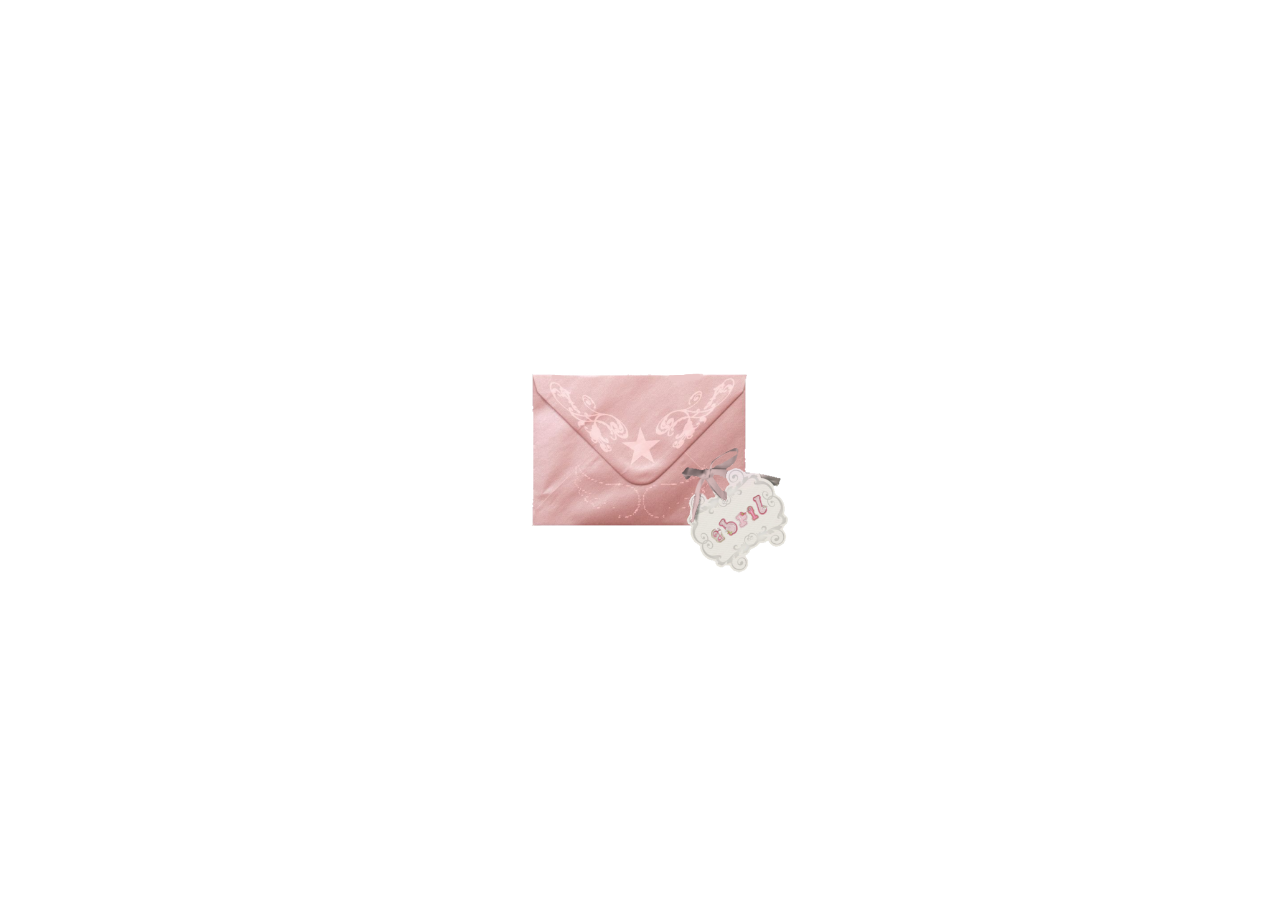
<file: index.html>
<!DOCTYPE html>
<html lang="es">
<head>
  <meta charset="UTF-8" />
  <meta name="viewport" content="width=device-width, initial-scale=1.0"/>
  <link rel="icon" type="image/png" href="etc/icon.png" />
  <title>.✦ ݁˖</title>
  <link rel="stylesheet" href="css/style.css" />
</head>
<body>

  <!-- SOBRE -->
  <div class="container">
    <div class="envelope" id="envelope" onclick="abrirSobre()">
      <img src="etc/sobre.png" alt="Sobre" class="envelope-img">
    </div>
  </div>

  <!-- SCRIPT -->
  <script src="js/sobre.js"></script>

  <!-- TRANSICIÓN --> 
  <div id="overlay-transicion"></div>
</body>
</html>
</file>
<file: css/style.css>
/* ============================================
   BASE
   ============================================ */
* {
  margin: 0;
  padding: 0;
  box-sizing: border-box;
}

body {
  min-height: 100vh;
  display: flex;
  align-items: center;
  justify-content: center;
  background: #ffffff;
  font-family: 'Segoe UI', sans-serif;
  overflow: hidden;
}


/* ============================================
   INDEX.HTML
   ============================================ */

/* SOBRE CUERPO */
.container {
  display: flex;
  flex-direction: column;
  align-items: center;
  justify-content: center;
  min-height: 100vh;
  gap: 20px;
}

.envelope {
  width: fit-content; 
  height: auto;
  position: relative;
  cursor: pointer;
  transition: transform 0.3s;
  z-index: 2;
  display: block;
}

.envelope:hover {
  transform: scale(1.05);
}

.envelope-img {
  width: 300px; 
  height: auto;
  display: block;
  border-radius: 8px;
}

/* ============================================
   CUMPLE.HTML
   ============================================ */

/* BODY */
.cumple-page {
  background: #ffffff;
  overflow: hidden;
  opacity: 0;
  animation: fadeInGlobal 1.5s ease-in-out forwards;
}

/* FADE */
@keyframes fadeInGlobal {
  from { opacity: 0; }
  to { opacity: 1; }
}

/* TITULO */
.cumple-container {
  text-align: center;
  z-index: 10;
  position: relative;
  padding: 20px;
  display: flex;
  flex-direction: column;
  align-items: center;
  justify-content: center;
  height: 100vh; 
}

.title-img {
  width: 90%;
  max-width: 1000px;
  height: auto;
  transform: translateY(-80px); 
}

/* PAG1 */
.pag1-link {
  margin-top: -150px;
  text-decoration: none;
  transition: transform 0.3s ease;
  z-index: 5; 
  transition: transform 1s cubic-bezier(0.4, 0, 0.2, 1), opacity 0.8s ease;}

.pag1-img {
  width: 80px;
  height: auto;
  cursor: pointer;
  opacity: 0.8;
  transition: opacity 0.3s;
}

.pag1-link:hover {
  transform: scale(1.1);
}

.pag1-img:hover {
  opacity: 1;
}

/* ============================================
   PAG1.HTML — ESCENA
   ============================================ */

.escena {
  display: flex;
  align-items: center;
  justify-content: center;
  gap: 50px;
  padding: 20px;
  min-height: 100vh;
}

.central-wrapper {
  display: flex;
  flex-direction: column;
  align-items: center;
  gap: 16px;
}

/* IMG CENTRAL */
.imagen-central {
  width: 400px;
  height: 700px;
  overflow: hidden;
  flex-shrink: 0;
  margin-top: -100px;
}

.imagen-central img {
  width: 100%;
  height: 100%;
}

/* IMG CENTRAL 2 */
.imagen-central2 {
  width: 375px;
  height: 625px;
  overflow: hidden;
  flex-shrink: 0;
  margin-top: -25px;
}

.imagen-central2 img {
  width: 100%;
  height: 100%;
}

/* IMG ABAJO */
.pag2-link {
  cursor: pointer;
  transition: transform 0.3s ease, opacity 0.3s ease;
  transform-origin: center center;
  margin-top: -25px;
}

.pag2-link img {
  width: 60px;
  height: auto;
  opacity: 0.8;
  transition: opacity 0.3s, transform 0.3s;
}

.pag2-link:hover img {
  opacity: 1;
  transform: scale(1.1);
}

/* ============================================
   BURBUJAS — POSICIÓN IRREGULAR
   ============================================ */

.columna-burbujas {
  display: flex;
  flex-direction: column;
  gap: 50px;
}

/* Base de cada burbuja */
.burbuja {
  width: 90px;
  height: 90px;
  border-radius: 50%;
  overflow: hidden;
  cursor: pointer;
  transition: transform 0.25s ease;
}

.burbuja img {
  width: 100%;
  height: 100%;
  object-fit: cover;
}

.burbuja:hover {
  transform: scale(1.12) !important;
}

/* Posiciones irregulares: cada burbuja tiene su propia animación y desplazamiento */
.burbuja-1 {
  transform: translateX(-18px) rotate(-8deg);
  animation: flotar-1 3.2s ease-in-out infinite;
}
.burbuja-2 {
  transform: translateX(12px) rotate(5deg);
  animation: flotar-2 2.8s ease-in-out infinite;
}
.burbuja-3 {
  transform: translateX(-8px) rotate(-3deg);
  animation: flotar-3 3.6s ease-in-out infinite;
}
.burbuja-4 {
  transform: translateX(20px) rotate(7deg);
  animation: flotar-4 3s ease-in-out infinite;
}
.burbuja-5 {
  transform: translateX(-14px) rotate(-6deg);
  animation: flotar-5 3.4s ease-in-out infinite;
}
.burbuja-6 {
  transform: translateX(10px) rotate(4deg);
  animation: flotar-6 2.6s ease-in-out infinite;
}

@keyframes flotar-1 {
  0%, 100% { transform: translateX(-18px) rotate(-8deg) translateY(0); }
  50%       { transform: translateX(-18px) rotate(-8deg) translateY(-10px); }
}
@keyframes flotar-2 {
  0%, 100% { transform: translateX(12px) rotate(5deg) translateY(0); }
  50%       { transform: translateX(12px) rotate(5deg) translateY(-14px); }
}
@keyframes flotar-3 {
  0%, 100% { transform: translateX(-8px) rotate(-3deg) translateY(0); }
  50%       { transform: translateX(-8px) rotate(-3deg) translateY(-8px); }
}
@keyframes flotar-4 {
  0%, 100% { transform: translateX(20px) rotate(7deg) translateY(0); }
  50%       { transform: translateX(20px) rotate(7deg) translateY(-12px); }
}
@keyframes flotar-5 {
  0%, 100% { transform: translateX(-14px) rotate(-6deg) translateY(0); }
  50%       { transform: translateX(-14px) rotate(-6deg) translateY(-9px); }
}
@keyframes flotar-6 {
  0%, 100% { transform: translateX(10px) rotate(4deg) translateY(0); }
  50%       { transform: translateX(10px) rotate(4deg) translateY(-13px); }
}

/* ============================================
   MODAL
   ============================================ */

.modal-overlay {
  position: fixed;
  inset: 0;
  background: rgba(0,0,0,0.78);
  display: flex;
  align-items: center;
  justify-content: center;
  z-index: 500;
  opacity: 0;
  pointer-events: none;
  transition: opacity 0.3s ease;
}

.modal-overlay.visible {
  opacity: 1;
  pointer-events: all;
}

.modal-contenido {
  position: relative;
  border-radius: 16px;
  overflow: hidden;
  box-shadow: 0 20px 60px rgba(0,0,0,0.5);
  transform: scale(0.85);
  transition: transform 0.3s ease;
}

.modal-overlay.visible .modal-contenido {
  transform: scale(1);
}

.modal-contenido img {
  display: block;
  max-width: 85vw;
  max-height: 85vh;
  object-fit: contain;
}

.modal-cerrar {
  position: absolute;
  top: 10px;
  right: 10px;
  width: 34px;
  height: 34px;
  border-radius: 50%;
  border: none;
  background: rgba(0,0,0,0.55);
  color: white;
  font-size: 16px;
  cursor: pointer;
  display: flex;
  align-items: center;
  justify-content: center;
  transition: background 0.2s;
  z-index: 10;
}

.modal-cerrar:hover {
  background: rgba(0,0,0,0.85);
}

/* ============================================
   OVERLAY DE TRANSICIÓN
   ============================================ */

#overlay-transicion {
  position: fixed;
  inset: 0;
  background: white;
  opacity: 0;
  pointer-events: none;
  z-index: 999;
  transition: opacity 0.6s ease;
}

#overlay-transicion.activo {
  opacity: 1;
  pointer-events: all;
}

/* ============================================
   BOTÓN VOLVER
   ============================================ */

.btn-volver {
  position: fixed;
  bottom: 20px;
  left: 20px;
  z-index: 100;
  padding: 10px 20px;
  border: 2px solid #ccc;
  border-radius: 50px;
  background: #f5f5f5;
  color: #444;
  font-size: 14px;
  cursor: pointer;
  transition: all 0.3s;
}

.btn-volver:hover {
  background: #ececec;
  border-color: #aaa;
  transform: scale(1.05);
}

/* ============================================
   MÚSICA
   ============================================ */

.musica-barra {
  margin-top: 10px;
  position: fixed;
  top: 52px;
  right: 16px;
  z-index: 100;
  width: 110px;
  accent-color: #ff0000;
}

.music-btn {
  position: fixed;
  top: 16px;
  right: 16px;
  z-index: 100;
  padding: 8px 16px;
  border: 2px solid #ddd;
  border-radius: 50px;
  background: #f9f9f9;
  color: #444;
  font-size: 14px;
  cursor: pointer;
  transition: all 0.3s;
}

.music-btn:hover {
  background: #ececec;
}

.page-fade {
  opacity: 0;
  animation: fadeInGlobal 1.5s ease-in-out forwards;
}
</file>
